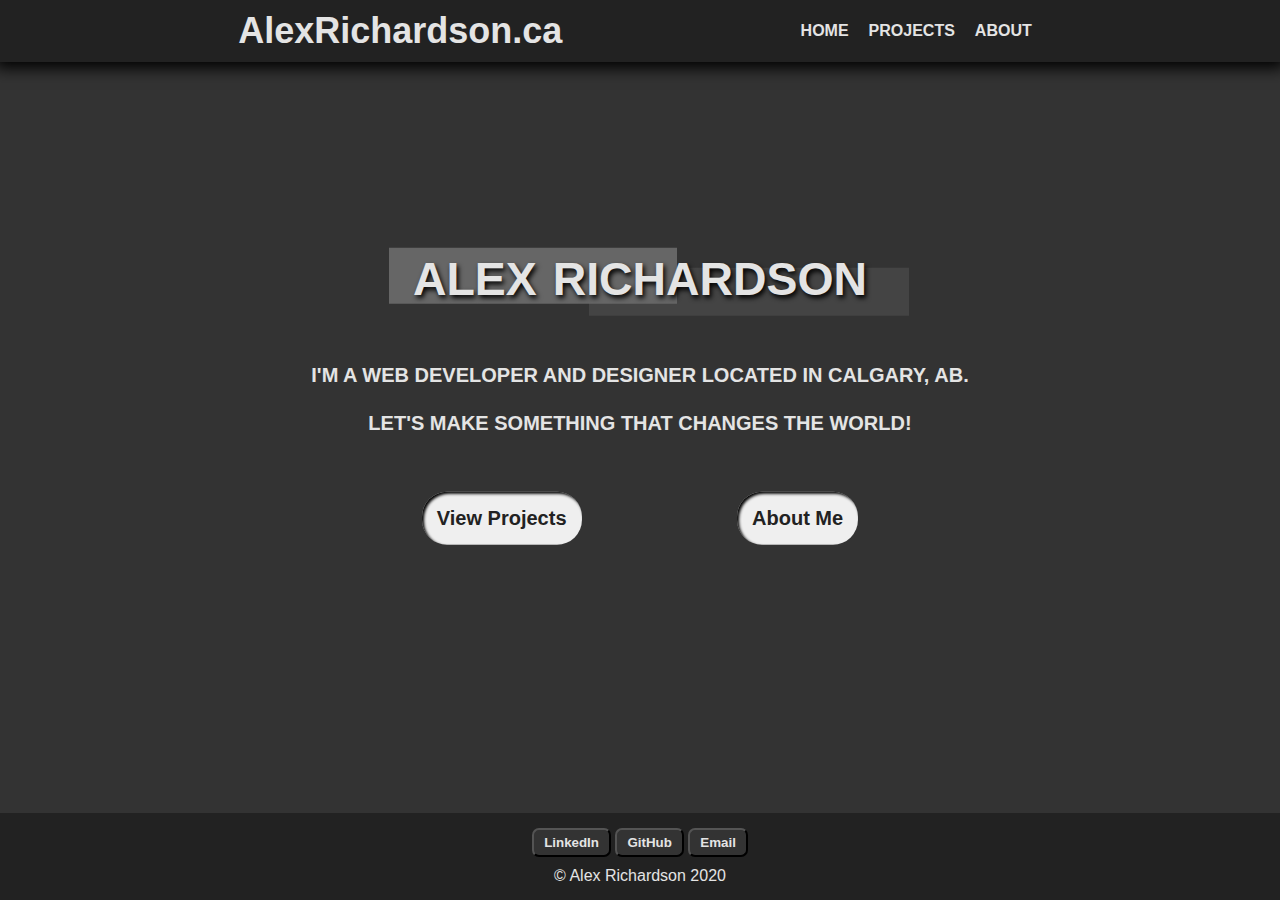
<file: index.html>
<!DOCTYPE html>
<html lang="en">
    <head>
        <meta charset="UTF-8" />
        <meta name="viewport" content="width=device-width, initial-scale=1.0" />
        <title>Document</title>
        <link rel="stylesheet" href="./style.css" />
    </head>
    <body>
        <header class="header">
            <nav class="header__nav">
                <div class="header__brand">
                    <h2>AlexRichardson.ca</h2>
                </div>
                <div class="header__menu">
                    <ul>
                        <li><a href="index.html">HOME</a></li>
                        <li><a href="projects.html">PROJECTS</a></li>
                        <li><a href="about.html">ABOUT</a></li>
                    </ul>
                </div>
            </nav>
        </header>
        <main class="main">
            <div class="main__name">
                <span class="main--deco1">ALEX</span>
                <span class="main--deco2">RICHARDSON</span>
            </div>
            <div class="main__intro">
                <p>
                    I'm a web developer and designer located in Calgary, AB.
                </p>
                <p>Let's make something that changes the world!</p>
            </div>
            <div class="main__buttons">
                <button><a href="projects.html">View Projects</a></button>
                <button><a href="about.html">About Me</a></button>
            </div>
        </main>
        <footer class="footer">
            <div class="footer__socials">
                <button><a href="https://www.linkedin.com/in/hard-worker/" target="_new">LinkedIn</a></button>
                <button><a href="https://github.com/Ergonyx" target="_new">GitHub</a></button>
                <button><a href="mailto:al.rich@outlook.com">Email</a></button>
            </div>
            <div class="footer__copyright">
                <p>&copy; Alex Richardson 2020</p>
            </div>
        </footer>
    </body>
</html>
</file>
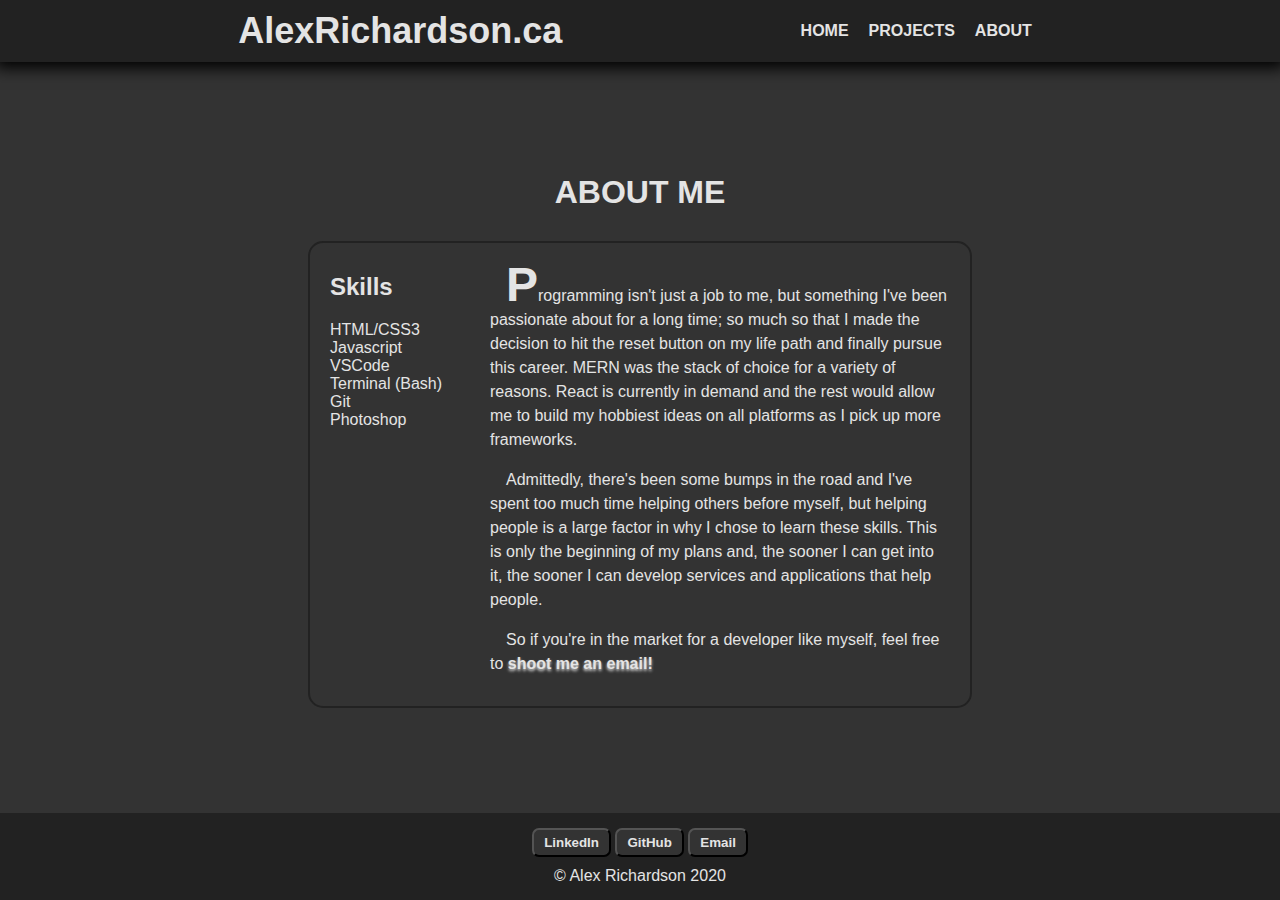
<file: about.html>
<!DOCTYPE html>
<html lang="en">
<head>
    <meta charset="UTF-8">
    <meta name="viewport" content="width=device-width, initial-scale=1.0">
    <title>Document</title>
    <link rel="stylesheet" href="./style.css" />

</head>
<body>
    <header class="header">
        <nav class="header__nav">
            <div class="header__brand">
                <h2>AlexRichardson.ca</h2>
            </div>
            <div class="header__menu">
                <ul>
                    <li><a href="index.html">HOME</a></li>
                    <li><a href="projects.html">PROJECTS</a></li>
                    <li><a href="about.html">ABOUT</a></li>
                </ul>
            </div>
        </nav>
    </header>

    <main class="about">
        <h1>ABOUT ME</h1>
        <div class="about__me">
            <div class="about__skills">
                <h2>Skills</h2>
                <ul>
                    <li>HTML/CSS3</li>
                    <li>Javascript</li>
                    <li>VSCode</li>
                    <li>Terminal (Bash)</li>
                    <li>Git</li>
                    <li>Photoshop</li>
                </ul>
            </div>
            <div class="about__text">
                <p>
                    &emsp;<span>P</span>rogramming isn't just a job to me, but something I've been passionate about for a long time; so much so that I made the decision to hit the reset button on my life path and finally pursue this career.  MERN was the stack of choice for a variety of reasons.  React is currently in demand and the rest would allow me to build my hobbiest ideas on all platforms as I pick up more frameworks.
                </p>
                
                <p>
                    &emsp;Admittedly, there's been some bumps in the road and I've spent too much time helping others before myself, but helping people is a large factor in why I chose to learn these skills.  This is only the beginning of my plans and, the sooner I can get into it, the sooner I can develop services and applications that help people.
                </p>
                <p>
                    &emsp;So if you're in the market for a developer like myself, feel free to <a href="mailto:al.rich@outlook.com">shoot me an email!</a> 
                </p>
            </div>
        </div>
    </main>

    <footer class="footer">
        <div class="footer__socials">
            <button><a href="https://www.linkedin.com/in/hard-worker/" target="_new">LinkedIn</a></button>
            <button><a href="https://github.com/Ergonyx" target="_new">GitHub</a></button>
            <button><a href="mailto:al.rich@outlook.com">Email</a></button>
        </div>
        <div class="footer__copyright">
            <p>&copy; Alex Richardson 2020</p>
        </div>
    </footer>
</body>
</html>
</file>
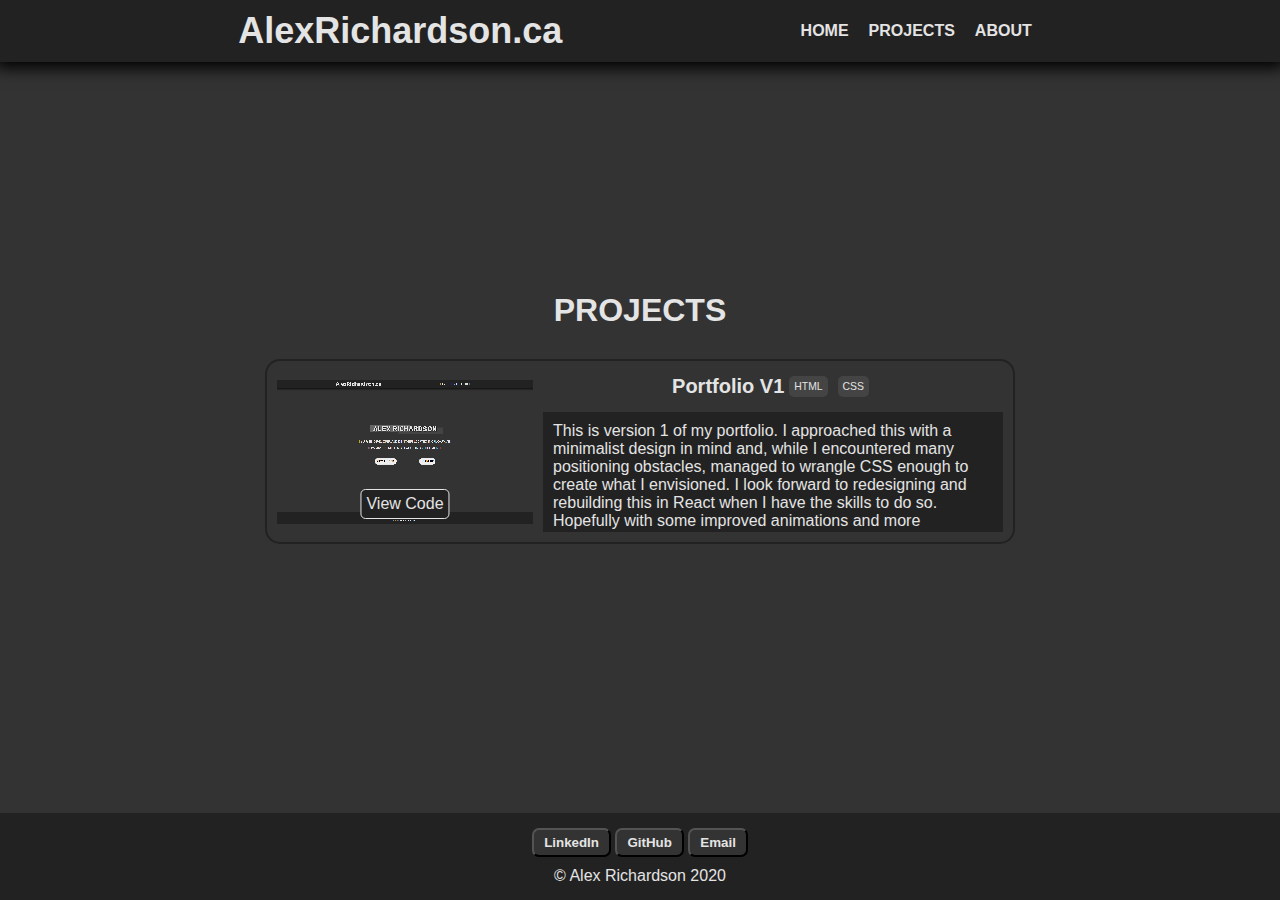
<file: projects.html>
<!DOCTYPE html>
<html lang="en">
<head>
    <meta charset="UTF-8">
    <meta name="viewport" content="width=device-width, initial-scale=1.0">
    <title>Document</title>
    <link rel="stylesheet" href="./style.css" />

</head>
<body>
    <header class="header">
        <nav class="header__nav">
            <div class="header__brand">
                <h2>AlexRichardson.ca</h2>
            </div>
            <div class="header__menu">
                <ul>
                    <li><a href="index.html">HOME</a></li>
                    <li><a href="projects.html">PROJECTS</a></li>
                    <li><a href="about.html">ABOUT</a></li>
                </ul>
            </div>
        </nav>
    </header>
    <main class="projects">
        <h1>PROJECTS</h1>
        <div class="projects__tile">
            <div class="projects__left">
                <!-- <img src="https://picsum.photos/256/144" alt=""> -->
                <span class="projects__left--code"><a href="https://github.com/Ergonyx/portfoliov1" target="_new">View Code</a></span>
            </div>
            <div class="projects__right">
                <div class="projects__right--top">
                    <span class="projects__right--title">Portfolio V1</span>
                    <span class="projects__right--lang">HTML</span>
                    <span class="projects__right--lang">CSS</span>
                </div>
                <div class="projects__desc">This is version 1 of my portfolio.  I approached this with a minimalist design in mind and, while I encountered many positioning obstacles, managed to wrangle CSS enough to create what I envisioned.  I look forward to redesigning and rebuilding this in React when I have the skills to do so.  Hopefully with some improved animations and more JavaScript involvement.</div>
            </div>
        </div>
    </main>

    <footer class="footer">
        <div class="footer__socials">
            <button><a href="https://www.linkedin.com/in/hard-worker/" target="_new">LinkedIn</a></button>
            <button><a href="https://github.com/Ergonyx" target="_new">GitHub</a></button>
            <button><a href="mailto:al.rich@outlook.com">Email</a></button>
        </div>
        <div class="footer__copyright">
            <p>&copy; Alex Richardson 2020</p>
        </div>
    </footer>
</body>
</html>
</file>
<file: style.css>
* {
  -webkit-box-sizing: border-box;
          box-sizing: border-box;
  margin: 0;
  padding: 0;
}

body {
  display: -webkit-box;
  display: -ms-flexbox;
  display: flex;
  -webkit-box-orient: vertical;
  -webkit-box-direction: normal;
      -ms-flex-flow: column nowrap;
          flex-flow: column nowrap;
  height: 100vh;
  background: #333;
  color: #e4e4e4;
  font-family: sans-serif;
  min-width: 460px;
}

.header {
  display: block;
  background: #222;
  min-width: 460px;
  -webkit-box-shadow: 0px 1px 15px 5px black;
          box-shadow: 0px 1px 15px 5px black;
}

.header__nav {
  display: -webkit-box;
  display: -ms-flexbox;
  display: flex;
  -webkit-box-orient: horizontal;
  -webkit-box-direction: normal;
      -ms-flex-flow: row nowrap;
          flex-flow: row nowrap;
  -webkit-box-align: center;
      -ms-flex-align: center;
          align-items: center;
  -webkit-box-pack: space-evenly;
      -ms-flex-pack: space-evenly;
          justify-content: space-evenly;
  padding: 10px 10px;
}

.header__brand {
  font-size: 1.5rem;
}

.header__menu ul {
  display: -webkit-box;
  display: -ms-flexbox;
  display: flex;
  height: 100%;
  list-style: none;
}

.header__menu ul li {
  margin: 0 10px;
}

.header__menu ul li a {
  text-decoration: none;
  font-weight: bold;
  color: #e4e4e4;
}

.header__menu ul li a:hover {
  text-shadow: 0 0 3px #e4e4e4;
}

.main {
  display: -webkit-box;
  display: -ms-flexbox;
  display: flex;
  -webkit-box-orient: vertical;
  -webkit-box-direction: normal;
      -ms-flex-flow: column nowrap;
          flex-flow: column nowrap;
  margin: auto;
  text-align: center;
  -webkit-transform: translateY(-25%);
          transform: translateY(-25%);
  min-width: 460px;
}

.main__name {
  display: -webkit-box;
  display: -ms-flexbox;
  display: flex;
  -webkit-box-pack: center;
      -ms-flex-pack: center;
          justify-content: center;
  -ms-flex-wrap: wrap;
      flex-wrap: wrap;
  font-size: 2.9rem;
  font-weight: bold;
  padding: 20px 0;
  text-shadow: 2px 3px 5px black;
  overflow: hidden;
}

.main__intro {
  font-size: 1.25rem;
  font-weight: bold;
  line-height: 3rem;
  padding: 25px;
  text-transform: uppercase;
}

.main--deco1 {
  position: relative;
  padding-right: 1rem;
}

.main--deco1::before {
  content: " ";
  position: absolute;
  width: 18rem;
  background: #666;
  top: -4px;
  left: -24px;
  height: 3.5rem;
  z-index: -1;
}

.main--deco2 {
  position: relative;
}

.main--deco2::before {
  content: " ";
  position: absolute;
  width: 20rem;
  background: #444;
  top: 16px;
  left: 36px;
  height: 3rem;
  z-index: -2;
}

.main__buttons {
  display: -webkit-box;
  display: -ms-flexbox;
  display: flex;
  -webkit-box-pack: space-evenly;
      -ms-flex-pack: space-evenly;
          justify-content: space-evenly;
}

.main__buttons a {
  text-decoration: none;
  font-weight: bold;
  color: #222;
}

.main__buttons a:hover {
  text-shadow: 0 0 3px #e4e4e4;
  color: #e4e4e4;
}

.main__buttons button {
  margin: 20px;
  padding: 15px;
  font-size: 1.25rem;
  font-weight: bold;
  border-radius: 25px;
  border: 0;
  -webkit-box-shadow: 2px 2px 3px black inset;
          box-shadow: 2px 2px 3px black inset;
  cursor: pointer;
  color: #222;
  -webkit-transition: all 0.5s;
  transition: all 0.5s;
}

.main__buttons button:focus {
  outline: none;
}

.main__buttons button:hover {
  background: #333;
  -webkit-box-shadow: 2px 2px 5px black;
          box-shadow: 2px 2px 5px black;
  color: #e4e4e4;
}

.projects {
  display: -webkit-box;
  display: -ms-flexbox;
  display: flex;
  -webkit-box-orient: vertical;
  -webkit-box-direction: normal;
      -ms-flex-flow: column nowrap;
          flex-flow: column nowrap;
  margin: auto;
  text-align: center;
  -webkit-transform: translateY(-25%);
          transform: translateY(-25%);
  min-width: 460px;
}

.projects h1 {
  margin-bottom: 30px;
}

.projects__tile {
  display: -webkit-box;
  display: -ms-flexbox;
  display: flex;
  -webkit-box-orient: horizontal;
  -webkit-box-direction: normal;
      -ms-flex-flow: row nowrap;
          flex-flow: row nowrap;
  -webkit-box-pack: center;
      -ms-flex-pack: center;
          justify-content: center;
  -webkit-box-align: center;
      -ms-flex-align: center;
          align-items: center;
  padding: 10px;
  background-color: #333;
  border: 2px solid #222;
  border-radius: 15px;
  max-height: 200px;
}

.projects__left {
  margin: 0 10px 0 0;
  width: 256px;
  height: 144px;
  background: url("images/pv1thumb.png");
  background-position: center;
}

.projects__left--code {
  position: absolute;
  -webkit-transform: translateX(-50%);
          transform: translateX(-50%);
  bottom: 10%;
  background: #222;
  padding: 5px;
  border-radius: 5px;
  cursor: pointer;
  border: 1px solid #e4e4e4;
}

.projects__left--code a {
  text-decoration: none;
  color: #e4e4e4;
}

.projects__right {
  max-width: 460px;
}

.projects__right--top {
  display: -webkit-box;
  display: -ms-flexbox;
  display: flex;
  -webkit-box-align: center;
      -ms-flex-align: center;
          align-items: center;
  -webkit-box-pack: center;
      -ms-flex-pack: center;
          justify-content: center;
}

.projects__right--title {
  font-size: 1.25rem;
  font-weight: bold;
}

.projects__right--lang {
  background-color: #444;
  border-radius: 5px;
  padding: 5px;
  margin: 5px;
  font-size: .65rem;
}

.projects__right h3 {
  margin: 5px;
}

.projects__desc {
  background-color: #222;
  padding: 10px;
  margin-top: 10px;
  text-align: left;
  max-height: 120px;
  overflow-y: scroll;
}

.about {
  display: -webkit-box;
  display: -ms-flexbox;
  display: flex;
  -webkit-box-orient: vertical;
  -webkit-box-direction: normal;
      -ms-flex-flow: column nowrap;
          flex-flow: column nowrap;
  -webkit-box-pack: center;
      -ms-flex-pack: center;
          justify-content: center;
  -webkit-box-align: center;
      -ms-flex-align: center;
          align-items: center;
  height: 100%;
  margin: 20px 0 100px 0;
  text-align: center;
  min-width: 460px;
}

.about__me {
  display: -webkit-box;
  display: -ms-flexbox;
  display: flex;
  border: 2px solid #222;
  border-radius: 15px;
  padding: 10px;
}

.about__skills {
  width: 140px;
  text-align: left;
  margin: 20px 10px;
}

.about h2 {
  margin-bottom: 20px;
}

.about ul li {
  list-style: none;
}

.about__text {
  max-width: 460px;
  text-align: left;
  line-height: 1.5rem;
  margin: 20px 10px;
}

.about__text p:not(:last-of-type) {
  margin-bottom: 1rem;
}

.about__text p a {
  text-decoration: none;
  color: #e4e4e4;
  font-weight: bold;
  text-shadow: 0 2px 3px #e4e4e4;
}

.about h1 {
  margin-bottom: 30px;
}

.about span {
  font-size: 3rem;
  font-weight: bold;
}

.footer {
  background: #222;
  position: fixed;
  bottom: 0;
  width: 100%;
  display: -webkit-box;
  display: -ms-flexbox;
  display: flex;
  -webkit-box-orient: vertical;
  -webkit-box-direction: normal;
      -ms-flex-flow: column nowrap;
          flex-flow: column nowrap;
  -webkit-box-align: center;
      -ms-flex-align: center;
          align-items: center;
  padding: 10px;
  min-width: 460px;
}

.footer__copyright {
  padding: 5px 0px;
}

.footer__socials {
  padding: 5px 0;
}

.footer__socials button {
  cursor: pointer;
  outline: none;
  padding: 5px 10px;
  font-weight: bold;
  background-color: #333;
  color: #e4e4e4;
  border-radius: 7px;
}

.footer__socials button:hover {
  background-color: #444;
}

.footer__socials button a {
  text-decoration: none;
  font-weight: bold;
  color: #e4e4e4;
}

.footer__socials button a:hover {
  text-shadow: 0 0 3px #e4e4e4;
}

@media (max-width: 600px) {
  .header__nav {
    -webkit-box-orient: vertical;
    -webkit-box-direction: normal;
        -ms-flex-flow: column nowrap;
            flex-flow: column nowrap;
  }
  .header__menu {
    margin-top: 20px;
  }
  .main__name {
    font-size: 2rem;
  }
  .main__intro {
    font-size: 1.1rem;
    line-height: 1.5rem;
  }
  .main--deco1:before {
    width: 12rem;
    height: 2.75rem;
    z-index: -1;
  }
  .main--deco2:before {
    width: 13rem;
    height: 2.5rem;
    z-index: -1;
  }
}
/*# sourceMappingURL=style.css.map */
</file>
